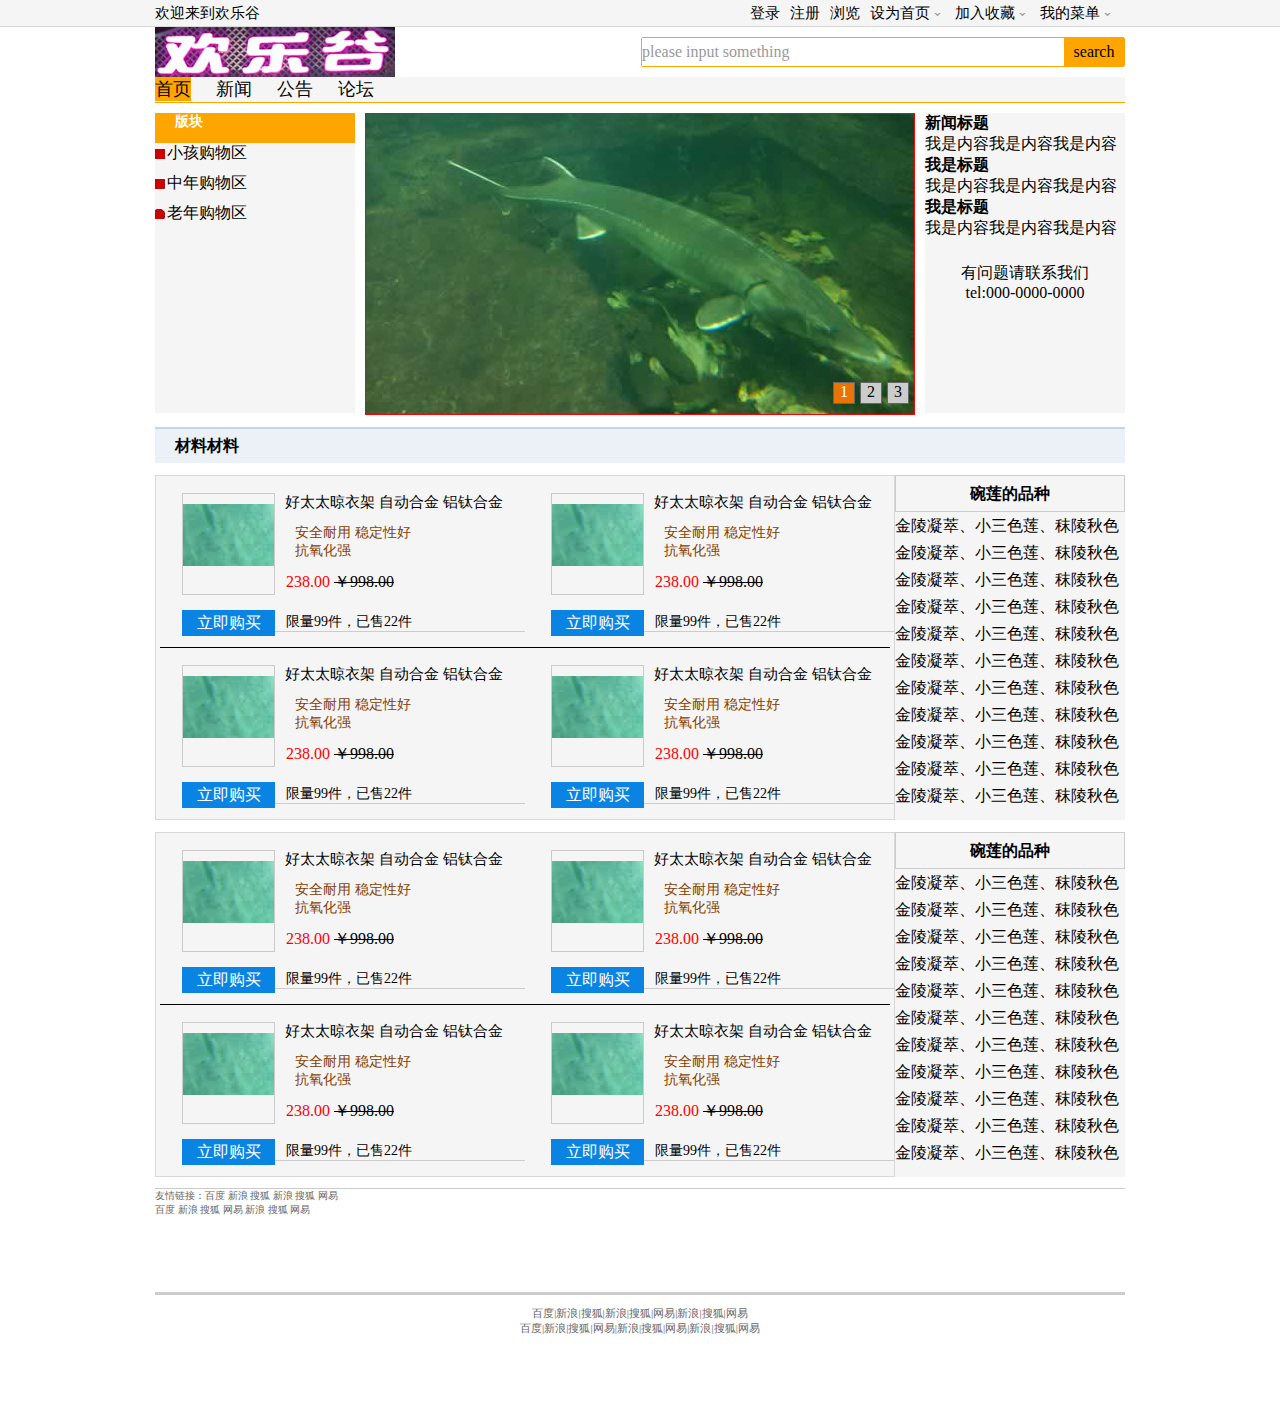
<file: index.html>
<!DOCTYPE html>
<html lang="en">
<head>
	<meta charset="UTF-8">

	<title>Document</title>
	<link rel="stylesheet" type="text/css" href="css/reset.css">
	<link rel="stylesheet" type="text/css" href="css/index.css">
	<script type="text/javascript" src="js/move.js" ></script>

</head>
<body>
		<!-- 页面的顶部 -->
	<div class="top">
		<div class="top_page">
			<div class="top_page_1">欢迎来到欢乐谷</div>
			<div class="top_page_2">
					<ul>
						<li><a href="#">登录</a></li>
						<li><a href="#">注册</a></li>
						<li><a href="#">浏览</a></li>
						<li><a href="#">设为首页</a><s></s></li>
						<li><a href="#">加入收藏</a><s></s></li>
						<li><a href="#">我的菜单</a><s></s></li>
					</ul>
			</div>
		</div>
	</div>
	<!-- 页面的顶部 -->
	<!-- logo -->
	<div class="logo">
		<h1 class="logo_l">SEO优化的</h1>
		<div class="logo_r">
			<input type="text" class="logo_r_seach" name="" value="please input something">
			<input type="button" class="logo_r_but" name="" value="search">
		</div>
	</div>
	<!-- logo -->
	<!-- 导航栏 -->
	<div class="nav">
		<ul>
			<li id="first"><a href="#">首页</a></li>
			<li><a href="#">新闻</a></li>
			<li><a href="#">公告</a></li>
			<li><a href="#">论坛</a></li>
		</ul>
	</div>
	<!-- 导航栏 -->
	<!-- 新闻和图片轮动 -->
	<div class="ban">
		<div class="ban_l">
			<div>
				<h2>版块</h2>
				<ul>
					<li><s id="a"></s><a href='#'>小孩购物区</a></li>
					<li><s id="b"></s><a href='#'>中年购物区</a></li>
					<li><s id="c"></s><a href='#'>老年购物区</a></li>
				</ul>
			</div>
		</div>
		<div class="ban_m wrap" id='wrap'>
		    <ul id="pic">
		      <li><img src="image/k1.jpg" alt=""></li>
		      <li><img src="image/k2.jpg" alt=""></li>
		      <li><img src="image/k3.jpg" alt=""></li>    
		    </ul>
		    <ol id="list">
		      <li class="on">1</li>
		      <li>2</li>
		      <li>3</li>
		    </ol>
 		</div>
		<div class="ban_r">
			<div class="ban_r_top">
				<h1>新闻标题</h1>
				<p><a href='#'>我是内容我是内容我是内容</a></p>
				<h1>我是标题</h1>
				<p><a href='#'>我是内容我是内容我是内容</a></p>
				<h1>我是标题</h1>
				<p><a href='#'>我是内容我是内容我是内容</a></p>
			</div>
			<div class="ban_r_bot">
				<p>有问题请联系我们</p>
				<p>tel:000-0000-0000</p>
			</div>
		</div>
	</div>
	<!-- 新闻和图片轮动 -->

	<div class="material">材料材料</div>

	<!-- 商品展示 -->
	<div class="product">
		<div class="product_l fl">
			<div class="product_l_top">
				<div class="p_l_t_product1 fl">
					<div class="buy fl">
						<div class="img"><s></s></div>
						<input class="btn" type="button" name="" value="立即购买">
					</div>
					<div class="explain fl">
						<p class="goodWife">好太太晾衣架&nbsp;自动合金&nbsp;铝钛合金</p>
						<p class="auto">安全耐用&nbsp;稳定性好<br />抗氧化强</p>
						<p class="money"><span>238.00</span> <s>￥998.00</s></p>
						<p class="buyed">限量99件，已售22件</p>
					</div>
				</div>
				<div class="p_l_t_product1 fl">
					<div class="buy fl">
						<div class="img"><s></s></div>
						<input class="btn" type="button" name="" value="立即购买">
					</div>
					<div class="explain fl">
						<p class="goodWife">好太太晾衣架&nbsp;自动合金&nbsp;铝钛合金</p>
						<p class="auto">安全耐用&nbsp;稳定性好<br />抗氧化强</p>
						<p class="money"><span>238.00</span> <s>￥998.00</s></p>
						<p class="buyed">限量99件，已售22件</p>
					</div>
				</div>
			</div>
			<div class="product_l_line"></div>
			<div class="product_l_top">
				<div class="p_l_t_product1 fl">
					<div class="buy fl">
						<div class="img"><s></s></div>
						<input class="btn" type="button" name="" value="立即购买">
					</div>
					<div class="explain fl">
						<p class="goodWife">好太太晾衣架&nbsp;自动合金&nbsp;铝钛合金</p>
						<p class="auto">安全耐用&nbsp;稳定性好<br />抗氧化强</p>
						<p class="money"><span>238.00</span> <s>￥998.00</s></p>
						<p class="buyed">限量99件，已售22件</p>
					</div>
				</div>
				<div class="p_l_t_product1 fl">
					<div class="buy fl">
						<div class="img"><s></s></div>
						<input class="btn" type="button" name="" value="立即购买">
					</div>
					<div class="explain fl">
						<p class="goodWife">好太太晾衣架&nbsp;自动合金&nbsp;铝钛合金</p>
						<p class="auto">安全耐用&nbsp;稳定性好<br />抗氧化强</p>
						<p class="money"><span>238.00</span> <s>￥998.00</s></p>
						<p class="buyed">限量99件，已售22件</p>
					</div>
				</div>
			</div>
		</div>
		<div class="product_r">
			<h1>碗莲的品种</h1>
			<ul>
						<li><a href="#">金陵凝萃、小三色莲、秣陵秋色</a></li>
						<li><a href="#">金陵凝萃、小三色莲、秣陵秋色</a></li>
						<li><a href="#">金陵凝萃、小三色莲、秣陵秋色</a></li>
						<li><a href="#">金陵凝萃、小三色莲、秣陵秋色</a></li>
						<li><a href="#">金陵凝萃、小三色莲、秣陵秋色</a></li>
						<li><a href="#">金陵凝萃、小三色莲、秣陵秋色</a></li>
						<li><a href="#">金陵凝萃、小三色莲、秣陵秋色</a></li>
						<li><a href="#">金陵凝萃、小三色莲、秣陵秋色</a></li>
						<li><a href="#">金陵凝萃、小三色莲、秣陵秋色</a></li>
						<li><a href="#">金陵凝萃、小三色莲、秣陵秋色</a></li>
						<li><a href="#">金陵凝萃、小三色莲、秣陵秋色</a></li>
					</ul>		
		</div>
	</div>

	<div class="product">
		<div class="product_l fl">
			<div class="product_l_top">
				<div class="p_l_t_product1 fl">
					<div class="buy fl">
						<div class="img"><s></s></div>
						<input class="btn" type="button" name="" value="立即购买">
					</div>
					<div class="explain fl">
						<p class="goodWife">好太太晾衣架&nbsp;自动合金&nbsp;铝钛合金</p>
						<p class="auto">安全耐用&nbsp;稳定性好<br />抗氧化强</p>
						<p class="money"><span>238.00</span> <s>￥998.00</s></p>
						<p class="buyed">限量99件，已售22件</p>
					</div>
				</div>
				<div class="p_l_t_product1 fl">
					<div class="buy fl">
						<div class="img"><s></s></div>
						<input class="btn" type="button" name="" value="立即购买">
					</div>
					<div class="explain fl">
						<p class="goodWife">好太太晾衣架&nbsp;自动合金&nbsp;铝钛合金</p>
						<p class="auto">安全耐用&nbsp;稳定性好<br />抗氧化强</p>
						<p class="money"><span>238.00</span> <s>￥998.00</s></p>
						<p class="buyed">限量99件，已售22件</p>
					</div>
				</div>
			</div>
			<div class="product_l_line"></div>
			<div class="product_l_top">
				<div class="p_l_t_product1 fl">
					<div class="buy fl">
						<div class="img"><s></s></div>
						<input class="btn" type="button" name="" value="立即购买">
					</div>
					<div class="explain fl">
						<p class="goodWife">好太太晾衣架&nbsp;自动合金&nbsp;铝钛合金</p>
						<p class="auto">安全耐用&nbsp;稳定性好<br />抗氧化强</p>
						<p class="money"><span>238.00</span> <s>￥998.00</s></p>
						<p class="buyed">限量99件，已售22件</p>
					</div>
				</div>
				<div class="p_l_t_product1 fl">
					<div class="buy fl">
						<div class="img"><s></s></div>
						<input class="btn" type="button" name="" value="立即购买">
					</div>
					<div class="explain fl">
						<p class="goodWife">好太太晾衣架&nbsp;自动合金&nbsp;铝钛合金</p>
						<p class="auto">安全耐用&nbsp;稳定性好<br />抗氧化强</p>
						<p class="money"><span>238.00</span> <s>￥998.00</s></p>
						<p class="buyed">限量99件，已售22件</p>
					</div>
				</div>
			</div>
		</div>
		<div class="product_r">
			<h1>碗莲的品种</h1>
			<ul>
						<li><a href="#">金陵凝萃、小三色莲、秣陵秋色</a></li>
						<li><a href="#">金陵凝萃、小三色莲、秣陵秋色</a></li>
						<li><a href="#">金陵凝萃、小三色莲、秣陵秋色</a></li>
						<li><a href="#">金陵凝萃、小三色莲、秣陵秋色</a></li>
						<li><a href="#">金陵凝萃、小三色莲、秣陵秋色</a></li>
						<li><a href="#">金陵凝萃、小三色莲、秣陵秋色</a></li>
						<li><a href="#">金陵凝萃、小三色莲、秣陵秋色</a></li>
						<li><a href="#">金陵凝萃、小三色莲、秣陵秋色</a></li>
						<li><a href="#">金陵凝萃、小三色莲、秣陵秋色</a></li>
						<li><a href="#">金陵凝萃、小三色莲、秣陵秋色</a></li>
						<li><a href="#">金陵凝萃、小三色莲、秣陵秋色</a></li>
					</ul>		
		</div>
	</div>
	<!-- 商品展示 -->


	<!-- 友情链接 -->
	<div class="link">
		<p class="link_p1">友情链接：百度&nbsp;新浪&nbsp;搜狐&nbsp;新浪&nbsp;搜狐&nbsp;网易</p>
		<p class="link_p2">百度&nbsp;新浪&nbsp;搜狐&nbsp;网易&nbsp;新浪&nbsp;搜狐&nbsp;网易</p>
	</div>
	<!-- 页脚 -->
	<div class="foot">
		<p >百度|新浪|搜狐|新浪|搜狐|网易|新浪|搜狐|网易</p>
		<p >百度|新浪|搜狐|网易|新浪|搜狐|网易|新浪|搜狐|网易</p>
	</div>
</body>
</html>
</file>
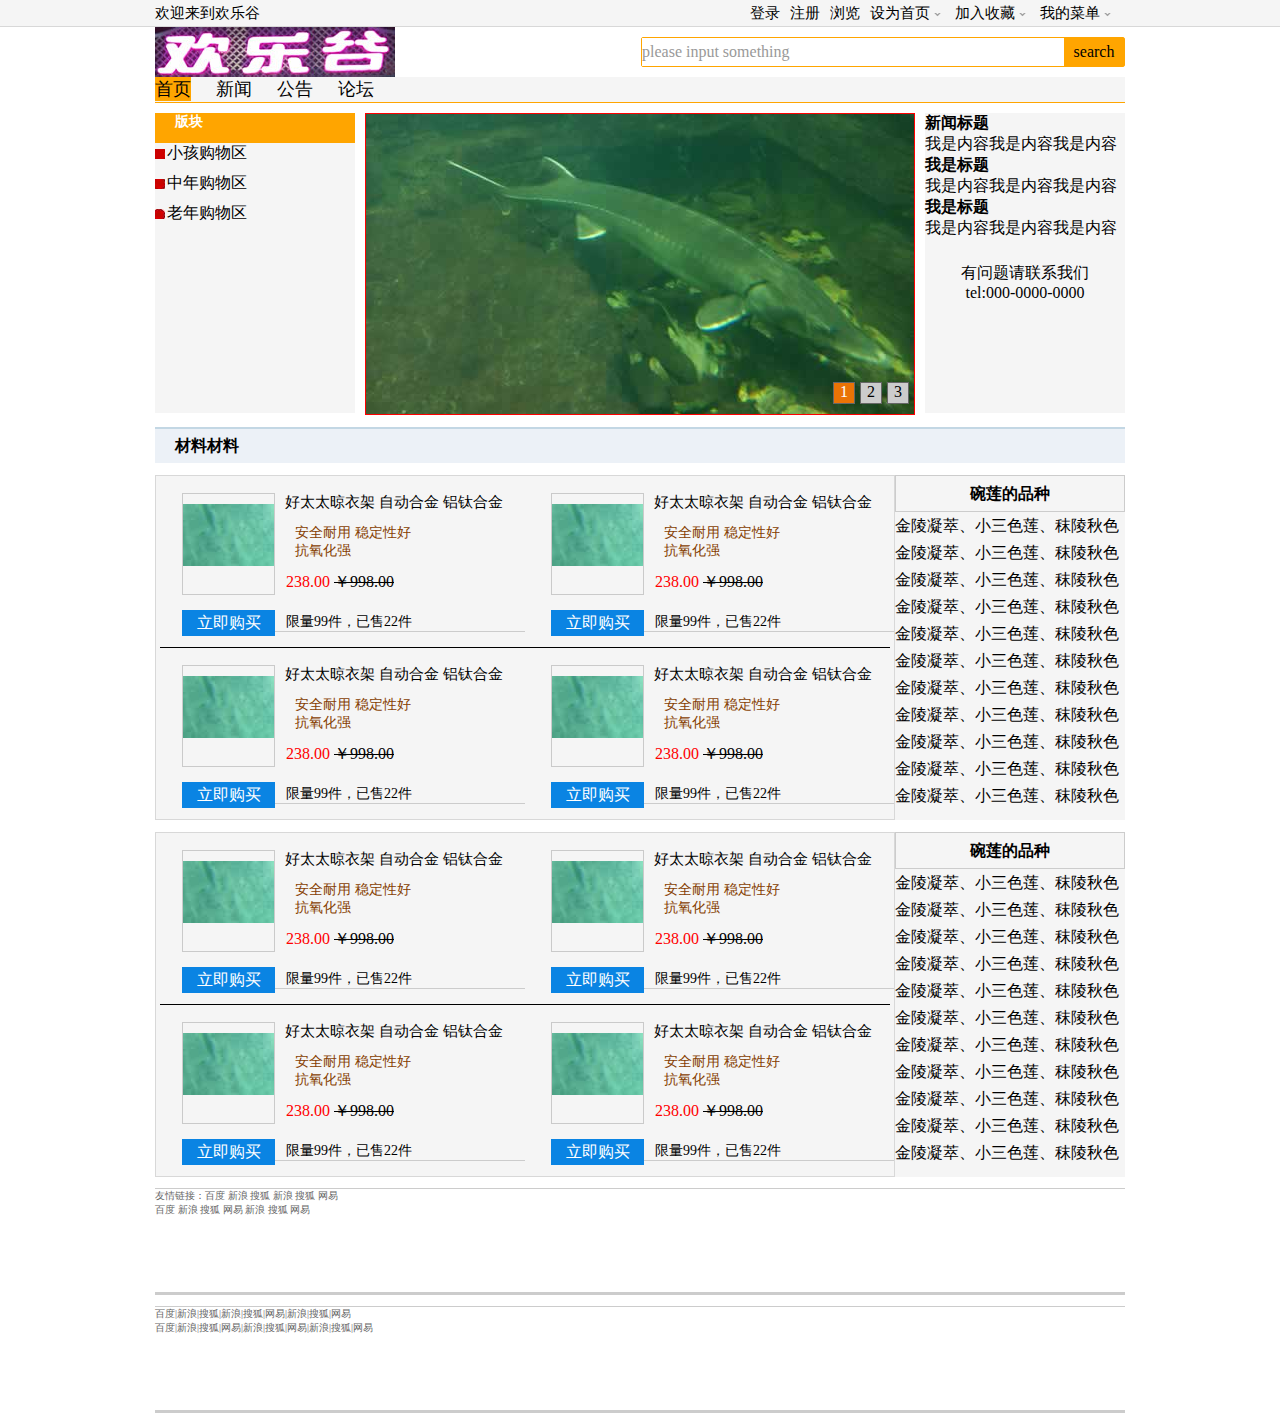
<file: testpage1/index.html>
<!DOCTYPE html>
<html lang="en">
<head>
	<meta charset="UTF-8">
	<title>Document</title>
	<link rel="stylesheet" type="text/css" href="css/reset.css">
	<link rel="stylesheet" type="text/css" href="css/index.css">
	<script type="text/javascript" src="js/move.js" ></script>

</head>
<body>
		<!-- 页面的顶部 -->
	<div class="top">
		<div class="top_page">
			<div class="top_page_1">欢迎来到欢乐谷</div>
			<div class="top_page_2">
					<ul>
						<li><a href="#">登录</a></li>
						<li><a href="#">注册</a></li>
						<li><a href="#">浏览</a></li>
						<li><a href="#">设为首页</a><s></s></li>
						<li><a href="#">加入收藏</a><s></s></li>
						<li><a href="#">我的菜单</a><s></s></li>
					</ul>
			</div>
		</div>
	</div>
	<!-- 页面的顶部 -->
	<!-- logo -->
	<div class="logo">
		<h1 class="logo_l">SEO优化的</h1>
		<div class="logo_r">
			<input type="text" class="logo_r_seach" name="" value="please input something">
			<input type="button" class="logo_r_but" name="" value="search">
		</div>
	</div>
	<!-- logo -->
	<!-- 导航栏 -->
	<div class="nav">
		<ul>
			<li id="first"><a href="#">首页</a></li>
			<li><a href="#">新闻</a></li>
			<li><a href="#">公告</a></li>
			<li><a href="#">论坛</a></li>
		</ul>
	</div>
	<!-- 导航栏 -->
	<!-- 新闻和图片轮动 -->
	<div class="ban">
		<div class="ban_l">
			<div>
				<h2>版块</h2>
				<ul>
					<li><s id="a"></s><a href='#'>小孩购物区</a></li>
					<li><s id="b"></s><a href='#'>中年购物区</a></li>
					<li><s id="c"></s><a href='#'>老年购物区</a></li>
				</ul>
			</div>
		</div>
		<div class="ban_m wrap" id='wrap'>
		    <ul id="pic">
		      <li><img src="image/k1.jpg" alt=""></li>
		      <li><img src="image/k2.jpg" alt=""></li>
		      <li><img src="image/k3.jpg" alt=""></li>    
		    </ul>
		    <ol id="list">
		      <li class="on">1</li>
		      <li>2</li>
		      <li>3</li>
		    </ol>
 		</div>
		<div class="ban_r">
			<div class="ban_r_top">
				<h1>新闻标题</h1>
				<p><a href='#'>我是内容我是内容我是内容</a></p>
				<h1>我是标题</h1>
				<p><a href='#'>我是内容我是内容我是内容</a></p>
				<h1>我是标题</h1>
				<p><a href='#'>我是内容我是内容我是内容</a></p>
			</div>
			<div class="ban_r_bot">
				<p>有问题请联系我们</p>
				<p>tel:000-0000-0000</p>
			</div>
		</div>
	</div>
	<!-- 新闻和图片轮动 -->

	<div class="material">材料材料</div>

	<!-- 商品展示 -->
	<div class="product">
		<div class="product_l fl">
			<div class="product_l_top">
				<div class="p_l_t_product1 fl">
					<div class="buy fl">
						<div class="img"><s></s></div>
						<input class="btn" type="button" name="" value="立即购买">
					</div>
					<div class="explain fl">
						<p class="goodWife">好太太晾衣架&nbsp;自动合金&nbsp;铝钛合金</p>
						<p class="auto">安全耐用&nbsp;稳定性好<br />抗氧化强</p>
						<p class="money"><span>238.00</span> <s>￥998.00</s></p>
						<p class="buyed">限量99件，已售22件</p>
					</div>
				</div>
				<div class="p_l_t_product1 fl">
					<div class="buy fl">
						<div class="img"><s></s></div>
						<input class="btn" type="button" name="" value="立即购买">
					</div>
					<div class="explain fl">
						<p class="goodWife">好太太晾衣架&nbsp;自动合金&nbsp;铝钛合金</p>
						<p class="auto">安全耐用&nbsp;稳定性好<br />抗氧化强</p>
						<p class="money"><span>238.00</span> <s>￥998.00</s></p>
						<p class="buyed">限量99件，已售22件</p>
					</div>
				</div>
			</div>
			<div class="product_l_line"></div>
			<div class="product_l_top">
				<div class="p_l_t_product1 fl">
					<div class="buy fl">
						<div class="img"><s></s></div>
						<input class="btn" type="button" name="" value="立即购买">
					</div>
					<div class="explain fl">
						<p class="goodWife">好太太晾衣架&nbsp;自动合金&nbsp;铝钛合金</p>
						<p class="auto">安全耐用&nbsp;稳定性好<br />抗氧化强</p>
						<p class="money"><span>238.00</span> <s>￥998.00</s></p>
						<p class="buyed">限量99件，已售22件</p>
					</div>
				</div>
				<div class="p_l_t_product1 fl">
					<div class="buy fl">
						<div class="img"><s></s></div>
						<input class="btn" type="button" name="" value="立即购买">
					</div>
					<div class="explain fl">
						<p class="goodWife">好太太晾衣架&nbsp;自动合金&nbsp;铝钛合金</p>
						<p class="auto">安全耐用&nbsp;稳定性好<br />抗氧化强</p>
						<p class="money"><span>238.00</span> <s>￥998.00</s></p>
						<p class="buyed">限量99件，已售22件</p>
					</div>
				</div>
			</div>
		</div>
		<div class="product_r">
			<h1>碗莲的品种</h1>
			<ul>
						<li><a href="#">金陵凝萃、小三色莲、秣陵秋色</a></li>
						<li><a href="#">金陵凝萃、小三色莲、秣陵秋色</a></li>
						<li><a href="#">金陵凝萃、小三色莲、秣陵秋色</a></li>
						<li><a href="#">金陵凝萃、小三色莲、秣陵秋色</a></li>
						<li><a href="#">金陵凝萃、小三色莲、秣陵秋色</a></li>
						<li><a href="#">金陵凝萃、小三色莲、秣陵秋色</a></li>
						<li><a href="#">金陵凝萃、小三色莲、秣陵秋色</a></li>
						<li><a href="#">金陵凝萃、小三色莲、秣陵秋色</a></li>
						<li><a href="#">金陵凝萃、小三色莲、秣陵秋色</a></li>
						<li><a href="#">金陵凝萃、小三色莲、秣陵秋色</a></li>
						<li><a href="#">金陵凝萃、小三色莲、秣陵秋色</a></li>
					</ul>		
		</div>
	</div>

	<div class="product">
		<div class="product_l fl">
			<div class="product_l_top">
				<div class="p_l_t_product1 fl">
					<div class="buy fl">
						<div class="img"><s></s></div>
						<input class="btn" type="button" name="" value="立即购买">
					</div>
					<div class="explain fl">
						<p class="goodWife">好太太晾衣架&nbsp;自动合金&nbsp;铝钛合金</p>
						<p class="auto">安全耐用&nbsp;稳定性好<br />抗氧化强</p>
						<p class="money"><span>238.00</span> <s>￥998.00</s></p>
						<p class="buyed">限量99件，已售22件</p>
					</div>
				</div>
				<div class="p_l_t_product1 fl">
					<div class="buy fl">
						<div class="img"><s></s></div>
						<input class="btn" type="button" name="" value="立即购买">
					</div>
					<div class="explain fl">
						<p class="goodWife">好太太晾衣架&nbsp;自动合金&nbsp;铝钛合金</p>
						<p class="auto">安全耐用&nbsp;稳定性好<br />抗氧化强</p>
						<p class="money"><span>238.00</span> <s>￥998.00</s></p>
						<p class="buyed">限量99件，已售22件</p>
					</div>
				</div>
			</div>
			<div class="product_l_line"></div>
			<div class="product_l_top">
				<div class="p_l_t_product1 fl">
					<div class="buy fl">
						<div class="img"><s></s></div>
						<input class="btn" type="button" name="" value="立即购买">
					</div>
					<div class="explain fl">
						<p class="goodWife">好太太晾衣架&nbsp;自动合金&nbsp;铝钛合金</p>
						<p class="auto">安全耐用&nbsp;稳定性好<br />抗氧化强</p>
						<p class="money"><span>238.00</span> <s>￥998.00</s></p>
						<p class="buyed">限量99件，已售22件</p>
					</div>
				</div>
				<div class="p_l_t_product1 fl">
					<div class="buy fl">
						<div class="img"><s></s></div>
						<input class="btn" type="button" name="" value="立即购买">
					</div>
					<div class="explain fl">
						<p class="goodWife">好太太晾衣架&nbsp;自动合金&nbsp;铝钛合金</p>
						<p class="auto">安全耐用&nbsp;稳定性好<br />抗氧化强</p>
						<p class="money"><span>238.00</span> <s>￥998.00</s></p>
						<p class="buyed">限量99件，已售22件</p>
					</div>
				</div>
			</div>
		</div>
		<div class="product_r">
			<h1>碗莲的品种</h1>
			<ul>
						<li><a href="#">金陵凝萃、小三色莲、秣陵秋色</a></li>
						<li><a href="#">金陵凝萃、小三色莲、秣陵秋色</a></li>
						<li><a href="#">金陵凝萃、小三色莲、秣陵秋色</a></li>
						<li><a href="#">金陵凝萃、小三色莲、秣陵秋色</a></li>
						<li><a href="#">金陵凝萃、小三色莲、秣陵秋色</a></li>
						<li><a href="#">金陵凝萃、小三色莲、秣陵秋色</a></li>
						<li><a href="#">金陵凝萃、小三色莲、秣陵秋色</a></li>
						<li><a href="#">金陵凝萃、小三色莲、秣陵秋色</a></li>
						<li><a href="#">金陵凝萃、小三色莲、秣陵秋色</a></li>
						<li><a href="#">金陵凝萃、小三色莲、秣陵秋色</a></li>
						<li><a href="#">金陵凝萃、小三色莲、秣陵秋色</a></li>
					</ul>		
		</div>
	</div>
	<!-- 商品展示 -->


	<!-- 友情链接 -->
	<div class="link">
		<p class="link_p1">友情链接：百度&nbsp;新浪&nbsp;搜狐&nbsp;新浪&nbsp;搜狐&nbsp;网易</p>
		<p class="link_p2">百度&nbsp;新浪&nbsp;搜狐&nbsp;网易&nbsp;新浪&nbsp;搜狐&nbsp;网易</p>
	</div>
	<!-- 页脚 -->
	<div class="link">
		<p >百度|新浪|搜狐|新浪|搜狐|网易|新浪|搜狐|网易</p>
		<p >百度|新浪|搜狐|网易|新浪|搜狐|网易|新浪|搜狐|网易</p>
	</div>
</body>
</html>
</file>
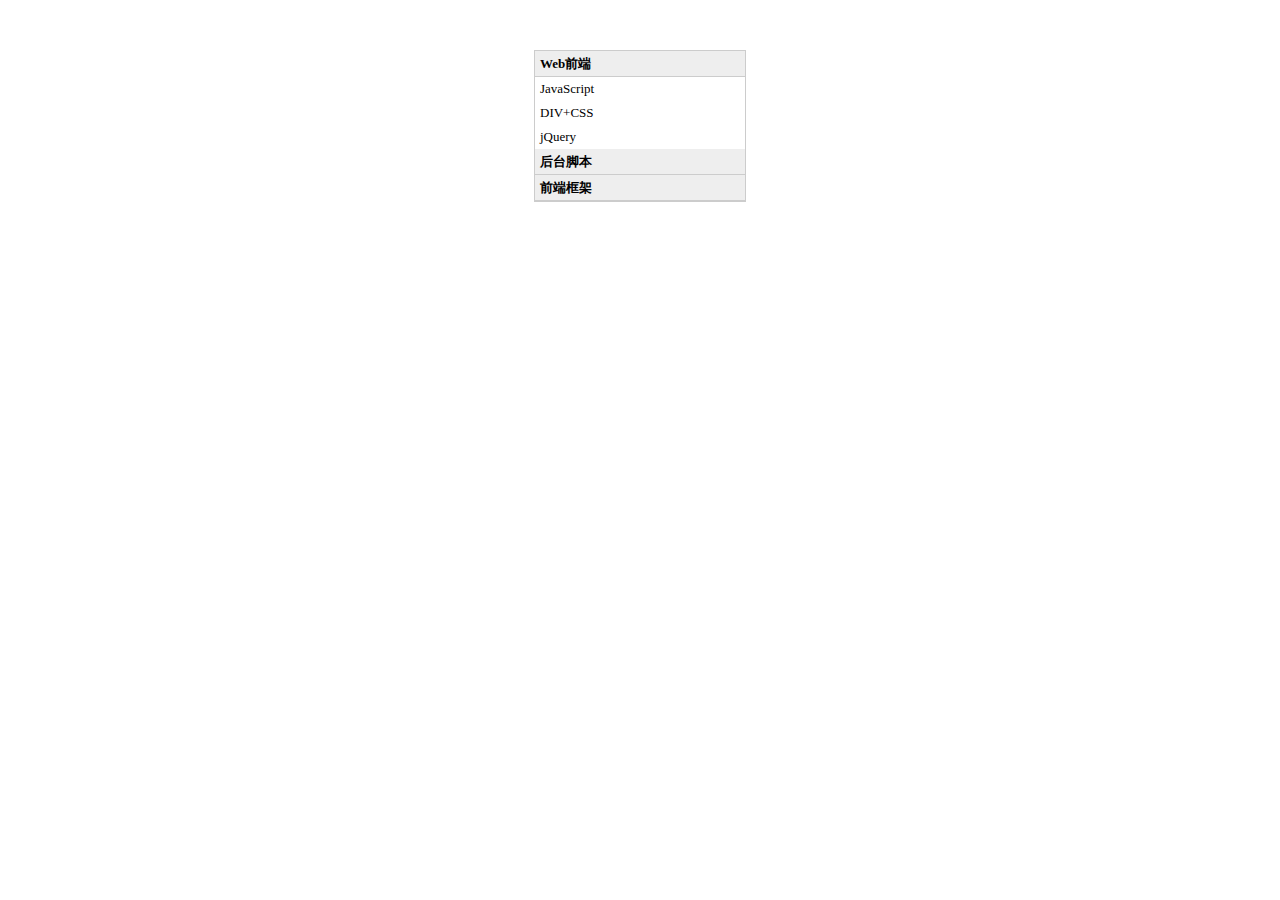
<file: test.html>
<!doctype html>
<html lang="en">
<head>
    <meta charset="UTF-8">
	<title>Document</title>
	<style type="text/css">
    *{margin:0;
     padding:0;
     font-size:13px;
     list-style:none;}

.menu{width:210px;
      margin:50px auto;
      border:1px solid #ccc;}

.menu p{height:25px;
        line-height:25px;
        font-weight:bold;
        background:#eee;
        border-bottom:1px solid #ccc;
        cursor:pointer;
        padding-left:5px;}

.menu div ul{display:none;}

.menu li{height:24px;
         line-height:24px;
         padding-left:5px;}
</style>
	<script type="text/javascript">
	window.onload=function(){
	var p=document.getElementsByTagName('p');
	var ul=document.getElementsByTagName('ul');
      // 将所有点击的标题和要显示隐藏的列表取出来
    for(var i=0;i<p.length;i++)
    {
        p[i].id=i;
        p[i].onclick=function(){
            for(var j=0;j<ul.length;j++){ul[j].style.display='none';}
            ul[this.id].style.display='block';
            
        }
    }
     // 遍历所有要点击的标题且给它们添加索引及绑定事件

     // 获取点击的标题上的索引属性，根据该索引找到对应的列表

     // 判断该列表，如果是显示的则将其隐藏，如果是隐藏的则将其显示出来

	}
	</script>
</head>
<body>
	<div class="menu" id="menu">
		<div>
			<p>Web前端</p>
			<ul style="display:block">
				<li>JavaScript</li>
				<li>DIV+CSS</li>
				<li>jQuery</li>
			</ul>
		</div>
		<div>
			<p>后台脚本</p>
			<ul>
				<li>PHP</li>
				<li>ASP.net</li>
				<li>JSP</li>
			</ul>
		</div>
		<div>
			<p>前端框架</p>
			<ul>
				<li>Extjs</li>
				<li>Esspress</li>
				<li>YUI</li>
			</ul>
		</div>
	</div>
</body>
</html>
</file>
<file: css/index.css>
@charset "utf-8";
a{
	color: #000;
}
.fl{
	float: left;
}
.top{
	font:15px '宋体';
	height:26px;
	background-color: #F5F5F5;
	border-bottom: 1px solid #D8D8D8;
}
.top_page{
	width: 970px;
	height: 26px;
	margin: 0 auto;
}
.top_page_1{
	float: left;
	line-height: 26px;
}
.top_page_2{
	line-height: 26px;
	float: right;
}
.top_page_2 ul li{
	float: left;
	padding-right: 10px;
}
.top_page_2 ul li s{
	width: 15px;
	height: 12px;
	background: url(../image/k4.png);
	display: inline-block;
	vertical-align: middle;
}
.logo{
	width: 970px;
	height: 50px;
	margin: 0 auto;
}
.logo_l{
	height: 50px;
	width: 240px;
	background:url(../image/k3.png) -10px 0;
	float: left;
	text-indent: -9999px;
	overflow: hidden;
}
.logo_r{
	height: 28px;
	float: right;
	border: 1px solid orange;
	margin-top: 10px;	border-radius: 2px;
}
.logo_r_seach{
	height: 28px;
	width: 418px;
	color: #999999;
	outline: none;

}
.logo_r_but{
	height: 28px;
	width: 60px;
	background-color: orange;
	outline: none;
}
.nav{
	width: 970px;
	height: 25px;
	margin:0 auto;
	font:18px '微软雅黑';
	border-bottom: 1px solid orange;
	background-color: #F5F5F5;
}
.nav li{
	float: left;
	margin-right: 25px;

}
.nav li:hover{
	background-color: orange;
}
#first{
	background-color: orange;
}
.ban{
	width: 970px;
	height: 300px;
	margin:0 auto;
	padding-top: 10px;
}
.ban_l{
	width: 200px;
	height: 300px;
	float: left;
	background-color: #F5F5F5;
}
.ban_l h2{
	padding-left: 20px;
	height: 30px;
	font-size: 14px;
	font-weight: bold;
	background-color: orange;
	color: white;
}
.ban_l li{
	height: 30px;
}
.ban_l s{
display: inline-block;
width: 10px;
height: 10px;
vertical-align: middle;
}
.ban_l a{
padding-left: 2px;
}


#a{
	background:url(../image/k6.jpg) -128px -146px;
}
#b{
	background:url(../image/k6.jpg) -128px -185px;
}
#c{
	background:url(../image/k6.jpg) -128px -222px;
}
.ban_m{
	width: 548px;
	height: 300px;
	float: left;
	margin: 0 10px;
	border: 1px solid red;
}
  .wrap{height:300px;
        width:548px;
        overflow: hidden;
        position: relative;}
  .wrap ul{position:absolute;} 
  .wrap ul li{height:300px;}
  .wrap ol{position:absolute;
           right:5px;
           bottom:10px;}
  .wrap ol li{height:20px; width: 20px;
              background:#ccc;
              border:solid 1px #666;
              margin-left:5px;
              color:#000;
              float:left;
              line-height:center;
              text-align:center;
              cursor:pointer;}
  .wrap ol .on{background:#E97305;
               color:#fff;}


.ban_r{
width: 200px;
height: 300px;
float: left;
background-color: #F5F5F5;
}
.ban_r_top,.ban_r_bot{
	height: 150px;
}
.ban_r_top h1{
	font-weight: bold;
}
.ban_r_bot p{
	text-align: center;
}

.material{
	width: 950px;
	margin: 0 auto;
	height: 34px;
	border-top: 2px solid #C3D7E4;
	margin-top: 14px;
	line-height: 34px;
	background-color: #ECF1F7;
	font-weight: bold;
	padding-left:20px;
}

.product{
	width: 970px;
	height: 345px;
	margin: 0 auto;
	margin-top: 12px;
	background-color: #F5F5F5;
}
.product_l{
	width: 738px;
	height: 343px;
	border: 1px solid #D8D8D8;
}
.product_l_top{	
	width: 738px;
	height: 171px;
}
.p_l_t_product1{
	width: 343px;
	height: 154px;
	padding: 17px 0 0 26px;
}
.product .buy{
	width: 93px;
}
.product .buy .img{
	height: 100px;border:1px solid #CACACA;
}
.product .buy .img s{
	display: inline-block;
	width: 91px;
	height: 62px;
	background:url(../image/k3.jpg);
	margin: 10px 4px 0 0;
}
.product .buy .btn{
	width: 93px;
	height: 26px;
	background-color: #0A84E3;
	color: white;
	margin-top: 15px;
}
.product .explain{
	width: 250px;
	height: 143px;
}
.product .explain .goodWife{
	font-size: 15px;
	padding: 0px 0 0 10px;
}
.product .explain .auto{
	font-size: 14px;
	color: #863E01;
	padding: 12px 0 0 20px;
}
.product .explain .money span{
	color: red;
}
.product .explain .money{
	padding: 12px 0 0 11px;
}
.product .explain .money s{
	text-decoration: line-through;
}
.product .explain .buyed{
	font-size: 14px;
	padding: 20px 0 0 11px;
	border-bottom: 1px solid #ccc;
}
.product_l_line{
	margin: 0 4px;
	border-bottom: 1px solid black;
}
.product_r{
	width: 230px;
	height: 345px;
	float: left;
}
.product_r h1{
	height: 35px;
	border:1px solid #ccc;
	line-height:35px;
	text-align: center;
	font-weight: bold;
}
.product_r li{
	line-height: 27px;
}

.link{
	width: 970px;
	height: 103px;
	margin: 0 auto;
	margin-top: 11px;
	border-top: 1px solid #ccc;
	border-bottom: 3px solid #ccc;
	color: #666666;
	font-size: 10px;
}
.foot{
	width: 970px;
	height: 103px;
	margin: 0 auto;
	margin-top: 11px;
	color: #666666;
	font-size: 11px;
	text-align: center;
}
</file>
<file: testpage1/css/index.css>
@charset "utf-8";
a{
	color: #000;
}
.fl{
	float: left;
}
.top{
	font:15px '宋体';
	height:26px;
	background-color: #F5F5F5;
	border-bottom: 1px solid #D8D8D8;
}
.top_page{
	width: 970px;
	height: 26px;
	margin: 0 auto;
}
.top_page_1{
	float: left;
	line-height: 26px;
}
.top_page_2{
	line-height: 26px;
	float: right;
}
.top_page_2 ul li{
	float: left;
	padding-right: 10px;
}
.top_page_2 ul li s{
	width: 15px;
	height: 12px;
	background: url(../image/k4.png);
	display: inline-block;
	vertical-align: middle;
}
.logo{
	width: 970px;
	height: 50px;
	margin: 0 auto;
}
.logo_l{
	height: 50px;
	width: 240px;
	background:url(../image/k3.png) -10px 0;
	float: left;
	text-indent: -9999px;
	overflow: hidden;
}
.logo_r{
	height: 28px;
	float: right;
	border: 1px solid orange;
	margin-top: 10px;	border-radius: 2px;
}
.logo_r_seach{
	height: 28px;
	width: 418px;
	color: #999999;
	outline: none;

}
.logo_r_but{
	height: 28px;
	width: 60px;
	background-color: orange;
	outline: none;
}
.nav{
	width: 970px;
	height: 25px;
	margin:0 auto;
	font:18px '微软雅黑';
	border-bottom: 1px solid orange;
	background-color: #F5F5F5;
}
.nav li{
	float: left;
	margin-right: 25px;

}
.nav li:hover{
	background-color: orange;
}
#first{
	background-color: orange;
}
.ban{
	width: 970px;
	height: 300px;
	margin:0 auto;
	padding-top: 10px;
}
.ban_l{
	width: 200px;
	height: 300px;
	float: left;
	background-color: #F5F5F5;
}
.ban_l h2{
	padding-left: 20px;
	height: 30px;
	font-size: 14px;
	font-weight: bold;
	background-color: orange;
	color: white;
}
.ban_l li{
	height: 30px;
}
.ban_l s{
display: inline-block;
width: 10px;
height: 10px;
vertical-align: middle;
}
.ban_l a{
padding-left: 2px;
}


#a{
	background:url(../image/k6.jpg) -128px -146px;
}
#b{
	background:url(../image/k6.jpg) -128px -185px;
}
#c{
	background:url(../image/k6.jpg) -128px -222px;
}
.ban_m{
	width: 548px;
	height: 300px;
	float: left;
	margin: 0 10px;
	border: 1px solid red;
}
  .wrap{height:300px;
        width:548px;
        overflow: hidden;
        position: relative;}
  .wrap ul{position:absolute;} 
  .wrap ul li{height:300px;}
  .wrap ol{position:absolute;
           right:5px;
           bottom:10px;}
  .wrap ol li{height:20px; width: 20px;
              background:#ccc;
              border:solid 1px #666;
              margin-left:5px;
              color:#000;
              float:left;
              line-height:center;
              text-align:center;
              cursor:pointer;}
  .wrap ol .on{background:#E97305;
               color:#fff;}


.ban_r{
width: 200px;
height: 300px;
float: left;
background-color: #F5F5F5;
}
.ban_r_top,.ban_r_bot{
	height: 150px;
}
.ban_r_top h1{
	font-weight: bold;
}
.ban_r_bot p{
	text-align: center;
}

.material{
	width: 950px;
	margin: 0 auto;
	height: 34px;
	border-top: 2px solid #C3D7E4;
	margin-top: 14px;
	line-height: 34px;
	background-color: #ECF1F7;
	font-weight: bold;
	padding-left:20px;
}

.product{
	width: 970px;
	height: 345px;
	margin: 0 auto;
	margin-top: 12px;
	background-color: #F5F5F5;
}
.product_l{
	width: 738px;
	height: 343px;
	border: 1px solid #D8D8D8;
}
.product_l_top{	
	width: 738px;
	height: 171px;
}
.p_l_t_product1{
	width: 343px;
	height: 154px;
	padding: 17px 0 0 26px;
}
.product .buy{
	width: 93px;
}
.product .buy .img{
	height: 100px;border:1px solid #CACACA;
}
.product .buy .img s{
	display: inline-block;
	width: 91px;
	height: 62px;
	background:url(../image/k3.jpg);
	margin: 10px 4px 0 0;
}
.product .buy .btn{
	width: 93px;
	height: 26px;
	background-color: #0A84E3;
	color: white;
	margin-top: 15px;
}
.product .explain{
	width: 250px;
	height: 143px;
}
.product .explain .goodWife{
	font-size: 15px;
	padding: 0px 0 0 10px;
}
.product .explain .auto{
	font-size: 14px;
	color: #863E01;
	padding: 12px 0 0 20px;
}
.product .explain .money span{
	color: red;
}
.product .explain .money{
	padding: 12px 0 0 11px;
}
.product .explain .money s{
	text-decoration: line-through;
}
.product .explain .buyed{
	font-size: 14px;
	padding: 20px 0 0 11px;
	border-bottom: 1px solid #ccc;
}
.product_l_line{
	margin: 0 4px;
	border-bottom: 1px solid black;
}
.product_r{
	width: 230px;
	height: 345px;
	float: left;
}
.product_r h1{
	height: 35px;
	border:1px solid #ccc;
	line-height:35px;
	text-align: center;
	font-weight: bold;
}
.product_r li{
	line-height: 27px;
}

.link{
	width: 970px;
	height: 103px;
	margin: 0 auto;
	margin-top: 11px;
	border-top: 1px solid #ccc;
	border-bottom: 3px solid #ccc;
	color: #666666;
	font-size: 10px;
}
</file>
